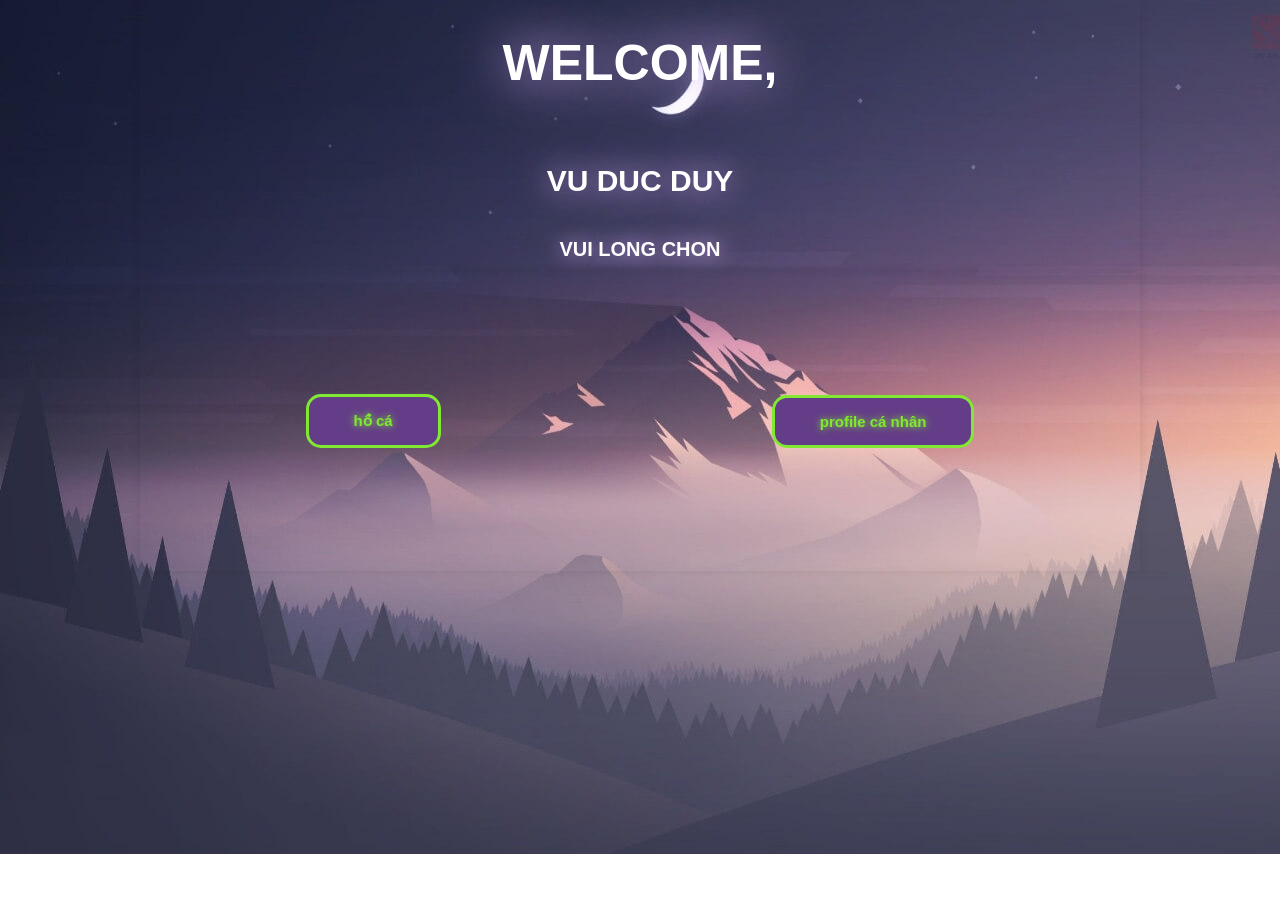
<file: index.html>
<!DOCTYPE html>
<html lang="vi">
<head>
  <meta charset="UTF-8">
  <meta name="viewport" content="width=device-width, initial-scale=1.0">
  <link rel="stylesheet" href="dep.css">
  <title>Trang cá nhân</title>
  <link rel="icon" href="icon.png" type="image/png">
  <style>
    body{ background-image: url("nen.jpg");
        background-repeat: no-repeat;
        }
  </style>
</head>
<body>
  <div class="khoi">
    <h1>Welcome,</h1><br>
    <h2>Vu Duc Duy</h2>
    <h3>Vui long chon</h3>
    </div>
  <div class="khoi_1">
    <button type="button" onclick="window.location.href='aquarium/hoca.html'">
      hồ cá
    </button>
    <button type="button" onclick="window.location.href='CV/cv.html'">
        profile cá nhân
    </button>
  </div>
  <script src="js.js"></script>
</body>
</html>
</file>
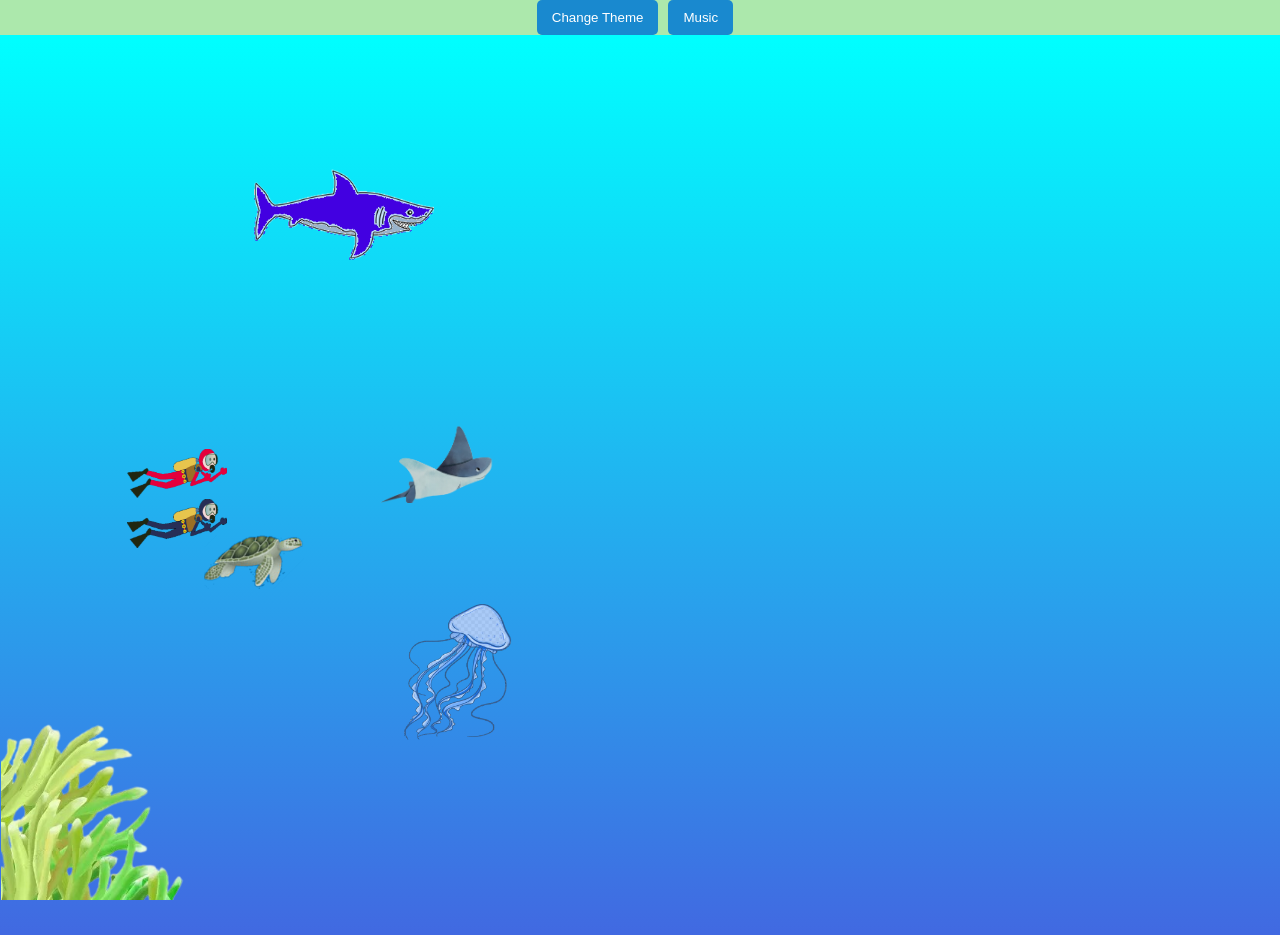
<file: aquarium/hoca.html>
<!DOCTYPE html>
<html lang="en">
<head>
    <meta charset="UTF-8">
    <meta name="viewport" content="width=device-width, initial-scale=1.0">
    <title>Hồ cá vui nhộn</title>
    <link rel="icon" href="ca1.png" type="image/icon type">
    <link rel="stylesheet" href="vien.css" />
</head>
<body>
    <div class="cover">
    <button type="button" id="toggleTheme">Change Theme</button>
    <button type="button" id="toggleMusic">Music</button>
  </div>
  <div id="aquarium">
    <audio id="bgMusic" loop>
        <source src="nhac.mp3" type="audio/mpeg">
    </audio>
    <div class="ho_ca">
    <div class="sua_1"></div>
    <div class="turtle"></div>
    <div class="stingray"></div>
    <div class="shark"></div>
    <div class="diver1"></div>
    <div class="diver2"></div>
    <img src="rong.png" alt="rong bien" class="rong">
</div>
<script src="java.js"></script>
</body>
</html>
</file>
<file: dep.css>
body{
    margin: 0;
    padding: 0;
}
a {
  text-decoration: none;
  color: #3ce90c;
}
a i {
  margin-right: 5px;
  font-size: 20px;
}
.khoi_1{
    display: flex;
    font-family: Verdana, Geneva, Tahoma, sans-serif;
    box-sizing: border-box;
    height: 300px;
    margin: auto;
    width: 1000px;
    max-width: 100%;
    box-shadow: 0 0 10px rgba(0, 0, 0, 0.1);
    align-items: center;
    justify-content: space-around;
}
.khoi{
    display: flex;
    font-family: Verdana, Geneva, Tahoma, sans-serif;
    box-sizing: border-box;
    height: auto;
    margin: auto;
    width: 1000px;
    max-width: 100%;
    box-shadow: 0 0 10px rgba(0, 0, 0, 0.1);
    align-items: center;
    justify-content: center;
    flex-direction: column;
}
    button {
        font-family: comic sans ms, cursive, sans-serif;
      --glow-color: rgb(129, 233, 49);
      --btn-color: rgb(100, 61, 136);
      border: 0.25em solid var(--glow-color);
      padding: 1em 3em;
      color: var(--glow-color);
      font-size: 15px;
      font-weight: bold;
      cursor: pointer;
      background-color: var(--btn-color);
      border-radius: 1em;
      outline: none;
      box-shadow: 0 0 1em 0.25em var(--glow-color),
        0 0 4em 1em var(--glow-spread-color),
        inset 0 0 0.74em 0.25em var(--glow-color);
      text-shadow: 0 0 0.5em var(--glow-color);
      position: relative;
      transition: all 0.3s;
    }

    button::after {
      pointer-events: none;
      content: "";
      position: absolute;
      top: 120%;
      left: 0;
      height: 100%;
      width: 100%;
      background-color: var(--glow-spread-color);
      filter: blur(2em);
      opacity: 0.7;
      transform: perspective(1.5em) rotateX(35deg) scale(1, 0.6);
    }

    button:hover {
      color: var(--btn-color);
      background-color: var(--glow-color);
      box-shadow: 0 0 1em 0.25em var(--glow-color),
      0 0 4em 2em var(--glow-spread-color),
      inset 0 0 0.75em 0.25em var(--glow-color);
      transform: scale(1.1);
    }
h1{
    text-align: center;
    color: rgb(255, 255, 255);
    text-shadow: 0 0 10px rgb(191, 123, 255);
    --glow-color: rgb(217, 176, 255);
    --glow-spread-color: rgba(191, 123, 255, 0.781);
    --enhanced-glow-color: rgb(231, 206, 255);
    font-size: 50px;
    font-family: comic sans ms, cursive, sans-serif;
    text-transform: uppercase;
    margin-bottom: 30px;
    text-shadow: 0 0 1em var(--glow-color);
}
h2{
    text-align: center;
    color: rgb(255, 255, 255);
    text-shadow: 0 0 10px rgb(191, 123, 255);
    --glow-color: rgb(217, 176, 255);
    --glow-spread-color: rgba(191, 123, 255, 0.781);
    --enhanced-glow-color: rgb(231, 206, 255);
    font-size: 30px;
    font-family: comic sans ms, cursive, sans-serif;
    text-transform: uppercase;
    margin-bottom: 20px;
    text-shadow: 0 0 1em var(--glow-color);
}
h3{
    text-align: center;
    color: rgb(255, 255, 255);
    text-shadow: 0 0 10px rgb(191, 123, 255);
    --glow-color: rgb(217, 176, 255);
    --glow-spread-color: rgba(191, 123, 255, 0.781);
    --enhanced-glow-color: rgb(231, 206, 255);
    font-size: 20px;
    font-family: comic sans ms, cursive, sans-serif;
    text-transform: uppercase;
    margin-bottom: 10px;
    text-shadow: 0 0 1em var(--glow-color);
}
</file>
<file: aquarium/vien.css>
body {
  margin: 0;
  background-color: rgb(172, 232, 172);
  overflow: hidden;
}
button {
  top: 10px;
  left: 10px;
  margin-right: 10px;
  padding: 10px 15px;
  background: #1989cf;
  color: white;
  border: none;
  border-radius: 5px;
  cursor: pointer;
}
button:hover {
  background: #145374;
}
#aquarium {
  position: relative;
  width: 100vw;
  height: 100vh;
  background: linear-gradient(to bottom, #009dff, #265c79);
  overflow: hidden;
}
.ho_ca {
  position: fixed; 
  width: 100vw;
  height: 100vh;
  background: linear-gradient(aqua, royalblue);
}
.sua_1 {
  position: absolute;
  width: 150px;
  height: 200px;
  background: url("sua.png") no-repeat center/contain;
  top: 50%;
  left: 30%;
}
.shark {
  position: absolute;
  width: 180px;
  height: 150px;
  background: url('shark.png') no-repeat center/contain;
  top: 68%;
  left: 0;
  transform: scaleX(1);
}
.stingray {
  position: absolute;
  width: 150px;
  height: 200px;
  background: url('stingray.png') no-repeat center/contain;
  bottom: 40%;
  right: 80%;
  transform: scaleX(-1);
}
.turtle {
  position: absolute;
  width: 100px;
  height: 100px;
  background: url('turtle.png') no-repeat center/contain;
  bottom: 60%;
  left: 20%;
}
.diver1 {
  position: absolute;
  width: 100px;
  height: 100px;
  background: url('diver1.png') no-repeat center/contain;
  bottom: 20%;
  left: 10%;
}
.diver2 {
  position: absolute;
  width: 100px;
  height: 100px;
  background: url('diver2.png') no-repeat center/contain;
  top: 70%;
  left: 20%;
}
.cover{
    display: flex;
    top: 10px;
    left: 10px;
    z-index: 10;
    align-items: center;
    justify-content: center
  }
  .rong {
  position: fixed;
  left: 1px;
  bottom: 0;
  width: 220px;
  height: auto;
  pointer-events: none;
  z-index: 5;
}
</file>
